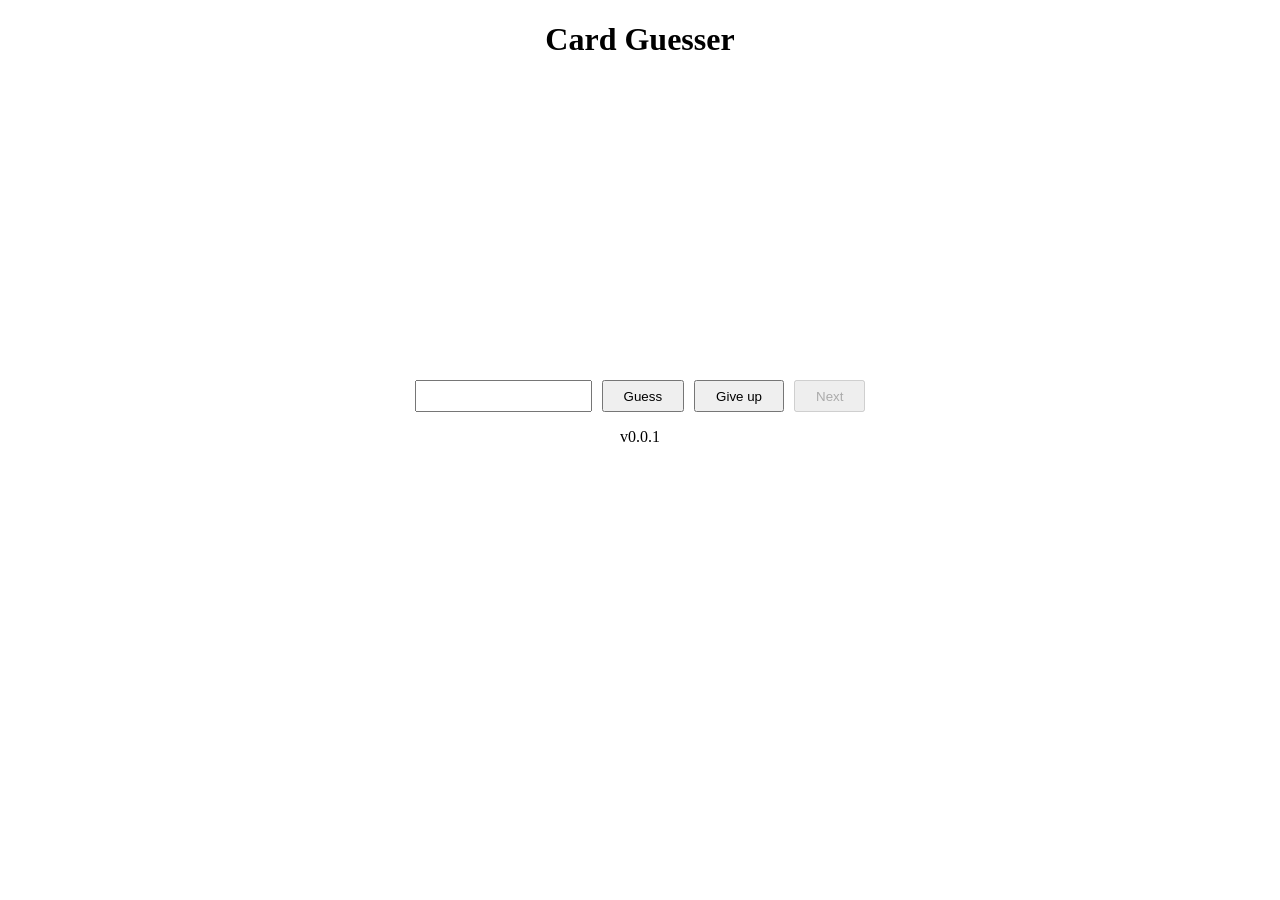
<file: src/index.html>
<!doctype html>

<html lang="en">
<head>
  <meta charset="utf-8">
  <meta name="viewport" content="width=device-width, initial-scale=1">

  <title>A Basic HTML5 Template</title>

  <link rel="icon" href="/favicon.ico">
  <link rel="icon" href="/favicon.svg" type="image/svg+xml">
  <link rel="apple-touch-icon" href="/apple-touch-icon.png">

  <link rel="stylesheet" href="styles.css">
</head>

<body>
  <h1>Card Guesser</h1>
  <canvas id="canvas" width="300" height="300"></canvas>
  <div id="input-wrapper">
    <input id="guess-input">
    <button id="guess-btn">Guess</button>
    <button id="skip-btn">Give up</button>
    <button id="next-btn" disabled>Next</button>
  </div>
  <p id="status"></p>
  <p id="card-info"></p>
  <p id="stats"></p>
  <p id="version">v0.0.1</p>

  <script src="scripts.js"></script>
</body>
</html>
</file>
<file: src/styles.css>
body {
  margin: auto;
  max-width: 720px;
}

#canvas {
  display: block;
  margin: auto;
}

#input-wrapper {
  display: flex;
  flex-wrap: wrap;
  gap: 10px;
  justify-content: center;
}

#input-wrapper > button {
  padding: 0.5em 1.5em;
}

#status {
  text-align: center;
  font-weight: bold;
}

h1,
#card-info,
#stats,
#version {
  text-align: center;
}
</file>
